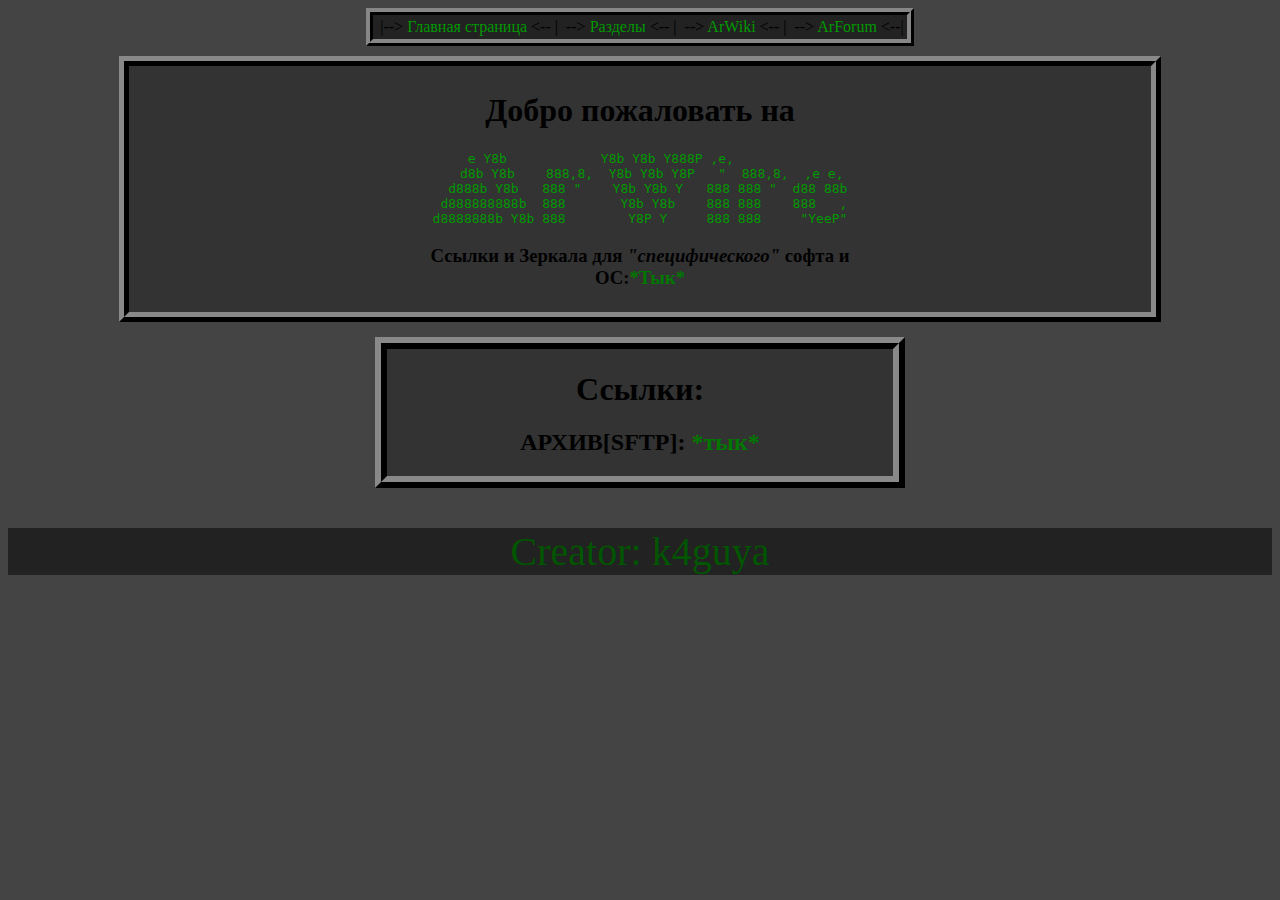
<file: index.html>
<!DOCTYPE html>
<html>
	<head>
		<title>ArWire</title>
		<meta charset="UTF-8">
		<link rel="stylesheet" type="text/css" href="styles.css" media="screen" />
	</head>
	<body>
		
		<div class="div-menu" style="margin:0px auto">
		<table align="center" class="table">
		<th>
			<td>|--> <a href="/index.html" class="link">Главная страница</a> <-- | </td>
		</th>
		<th>
                        <td> --> <a href="/tags.html" class="link">Разделы</a> <-- | </td>
		</th>
                <th>
                        <td> --> <a href="/ArWiki.html" class="link">ArWiki</a> <-- | </td>
                </th>
		<th>
			<td> --> <a href="/forum.html" class="link">ArForum</a> <--|</td>
		</th>
		</table>
		</div>
		 <div class="middle">
		<h1 align="center">Добро пожаловать на</h1>
		<div style="width:50%; margin:0px auto;"><div align="center"><pre style="color:#009900">
    e Y8b            Y8b Y8b Y888P ,e,              
   d8b Y8b    888,8,  Y8b Y8b Y8P   "  888,8,  ,e e,
  d888b Y8b   888 "    Y8b Y8b Y   888 888 "  d88 88b
 d888888888b  888       Y8b Y8b    888 888    888   ,
d8888888b Y8b 888        Y8P Y     888 888     "YeeP"</pre></div>

			<h3 align="center">Ссылки и Зеркала для <i>"специфического"</i> софта и ОС:<a align=center class="link-two" href="/mirrors.html">*Тык*</a></h3>
		</div></div>
		 <div class="down-middle">
			 <h1 align="center">Ссылки:<h1>
			 
			 
	    	 <!-- <h2 align="center">РЕПОЗИТОРИИ: <a href="/rep.html" class="link-two">*тык*</a></h2> -->
			 <h2 align="center">АРХИВ[SFTP]: <a href="sftp://2.135.129.84" class="link-two">*тык*</a></h2>
			 
			 
			 <!-- Expire date 21.01.19 <p style="font-size:250%" align="center" >Just For Fun:<a href="http://2.132.211.7:9009" class="link-two">*тык*</a></p> -->
			 
		 </div>
		<div class="div-one" style="margin:auto auto">
			<p align="center" class="css-one" >Creator: <a class="c-link" href="coming soon. . ." >k4guya</a><p>
		</div>

	</body>
</html>
</file>
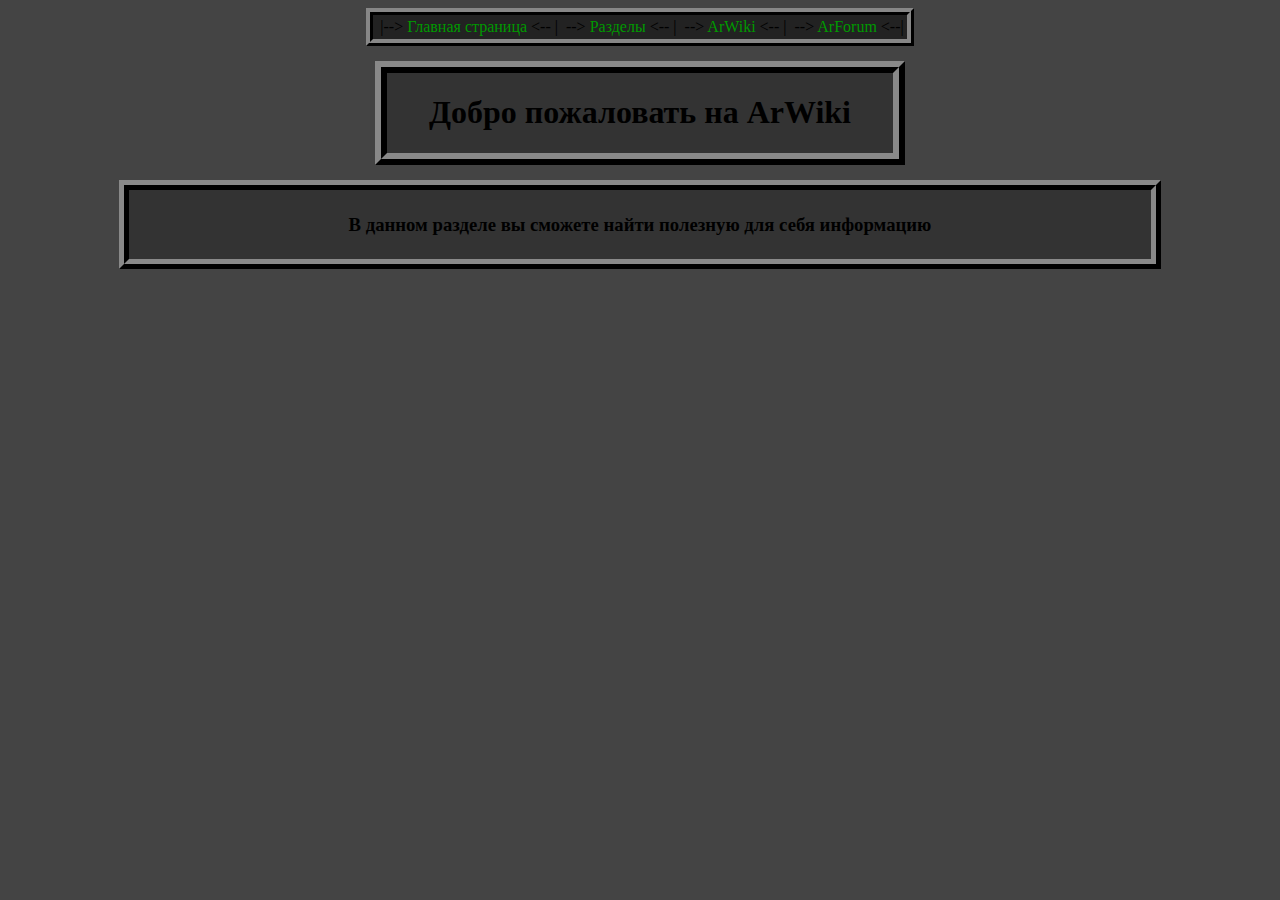
<file: ArWiki.html>
<!DOCTYPE html>
<html>
	<head>
          <title>ArWire</title>
          <meta charset="UTF-8">
          <link rel="stylesheet" type="text/css" href="styles.css" media="screen" />
	</head>
	<body>
		<div class="div-menu" style="margin:0px auto">
                <table align="center" class="table">
                <th>
                        <td>|--> <a href="/index.html" class="link">Главная страница</a> <-- | </td>
                </th>
                <th>
                        <td> --> <a href="/tags.html" class="link">Разделы</a> <-- | </td>
                </th>
                <th>
                        <td> --> <a href="/ArWiki.html" class="link">ArWiki</a> <-- | </td>
                </th>
                <th>
                        <td> --> <a href="/forum.html" class="link">ArForum</a> <--|</td>
		</th>
		</table>
		</div>
		<div class="down-middle">
			<h1 align="center">Добро пожаловать на ArWiki</h1>
		</div>

		<div class="middle">
			<h3 align="center">В данном разделе вы сможете найти полезную для себя информацию</h3>
		</div>
		
	</body>
</html>
</file>
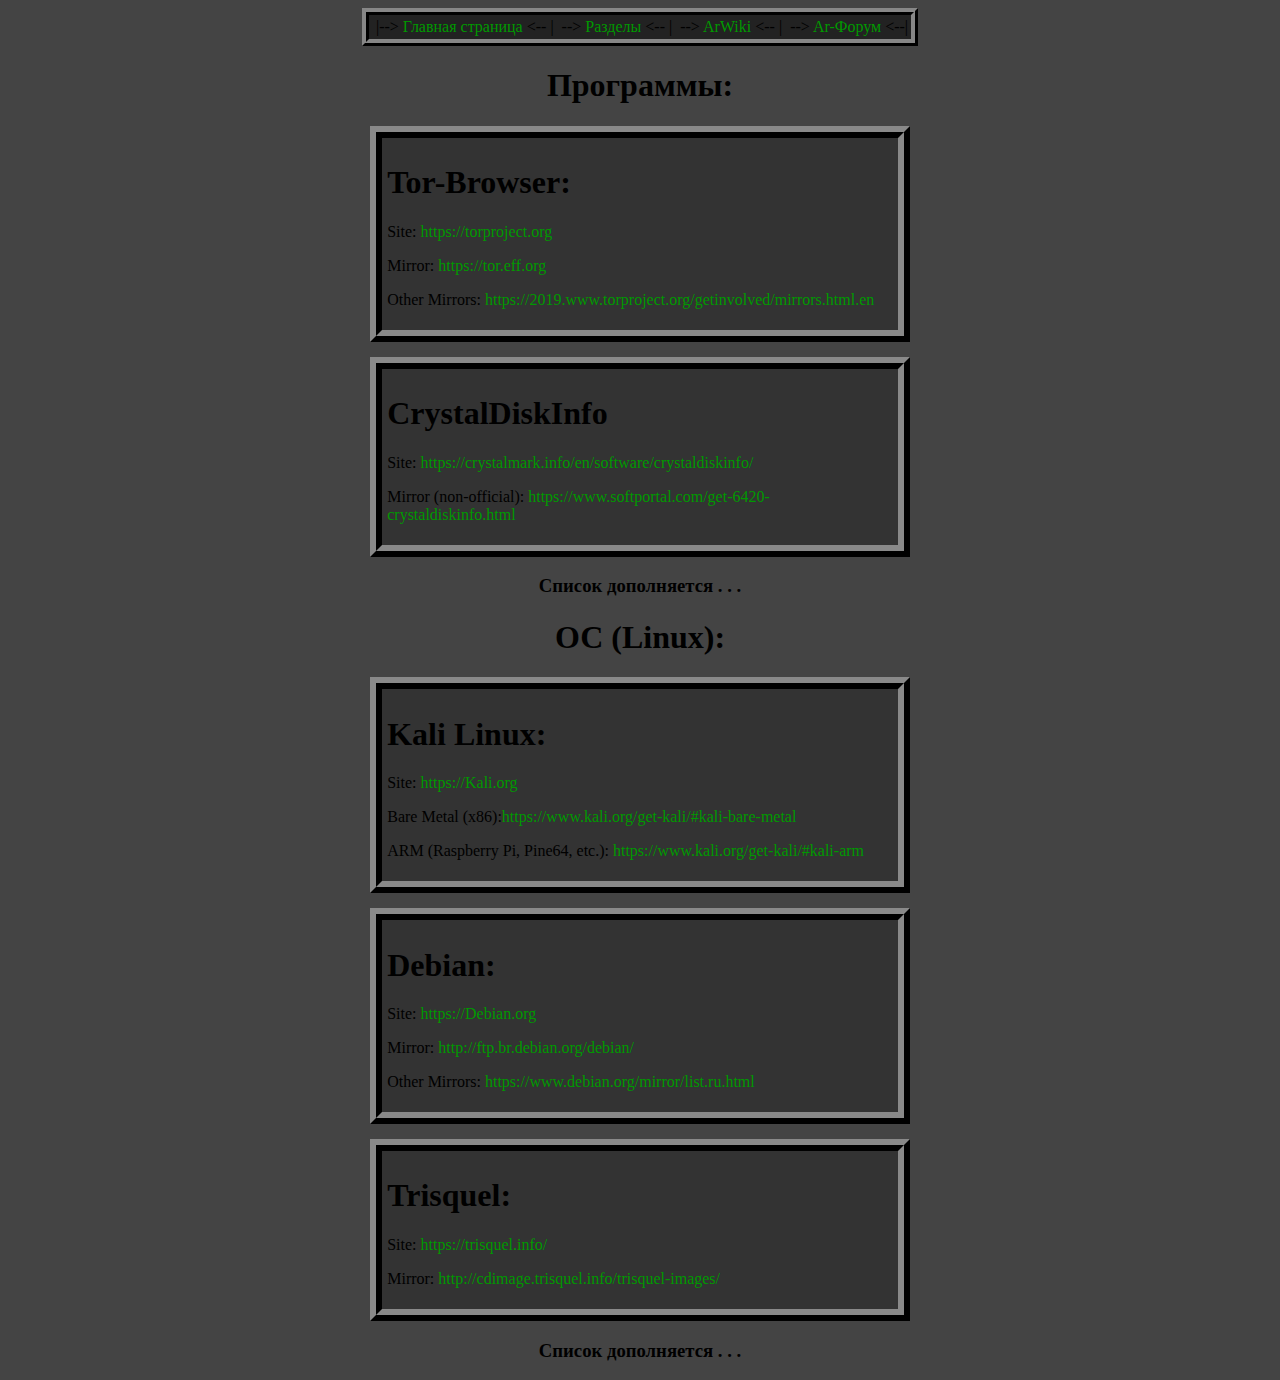
<file: mirrors.html>
<!DOCTYPE html>
<html>
<head>
	<meta charset="UTF-8">
	<title>ArWire: Зеркала и Ссылки</title>
        <link rel="stylesheet" type="text/css" href="styles.css" media="screen" />
</head>
<body>
	<div class="div-menu" style="margin:0px 0px">
                <table align="center" class="table" >
                <th>
                        <td>|--> <a href="/index.html" class="link">Главная страница</a> <-- | </td>
                </th>
                <th>
                        <td> --> <a href="/tags.html" class="link">Разделы</a> <-- | </td>
                </th>
                <th>
                        <td> --> <a href="/ArWiki.html" class="link">ArWiki</a> <-- | </td>
                </th>
                <th>
                        <td> --> <a href="/forum.html" class="link">Ar-Форум</a> <--|</td>
                </th>
                </table>
		<h1 align="center">Программы:</h1>
	</div>
	<div style="margin:0px auto">
		<div class="block"><h1>Tor-Browser:</h1>
			<p>Site: <a class="link" href="https://torproject.org">https://torproject.org</a></p>
			<p>Mirror: <a class="link" href="https://tor.eff.org">https://tor.eff.org</a></p>
			<p>Other Mirrors: <a class="link" href="https://2019.www.torproject.org/getinvolved/mirrors.html.en">https://2019.www.torproject.org/getinvolved/mirrors.html.en</a></p>
		</div>
		<div class="block"><h1>CrystalDiskInfo</h1>
		<p>Site: <a class="link" href="https://crystalmark.info/en/software/crystaldiskinfo/">https://crystalmark.info/en/software/crystaldiskinfo/</a></p>
		<p>Mirror (non-official): <a class="link" href="https://www.softportal.com/get-6420-crystaldiskinfo.html">https://www.softportal.com/get-6420-crystaldiskinfo.html</a></p>
		<p></p>
		</div>
	</div>
	<h3 align="center">Список дополняется . . . </h3>




	<h1 align="center">ОС (Linux):</h1>
	<div style="margin:0px auto">
		<div class="block"><h1>Kali Linux:</h1>
		<p>Site: <a href="https://www.kali.org" class="link">https://Kali.org</a><p>
		<p>Bare Metal (x86):<a class="link" href="https://www.kali.org/get-kali/#kali-bare-metal">https://www.kali.org/get-kali/#kali-bare-metal</a><p>
		<p>ARM (Raspberry Pi, Pine64, etc.): <a class="link" href="https://www.kali.org/get-kali/#kali-arm" >https://www.kali.org/get-kali/#kali-arm</a> </p>
	 </div>
	  <div class="block"><h1>Debian:</h1>
	 <p>Site: <a class="link" href="https://Debian.org">https://Debian.org</a><p>
	 <p>Mirror: <a class="link" href="http://ftp.br.debian.org/debian/">http://ftp.br.debian.org/debian/</a></p>
	 <p>Other Mirrors: <a class="link" href="https://www.debian.org/mirror/list.ru.html">https://www.debian.org/mirror/list.ru.html</a></p>
	  </div>
	  <div class="block">
		  <h1>Trisquel:</h1>
		  <p>Site: <a class="link" href="https://trisquel.info/">https://trisquel.info/</a></p>
		  <p>Mirror: <a class="link" href="http://cdimage.trisquel.info/trisquel-images"> http://cdimage.trisquel.info/trisquel-images/</a></p>
	  </div>
	  <h3 align="center">Список дополняется . . . </h3>
	</div>
</body>
</html>
</file>
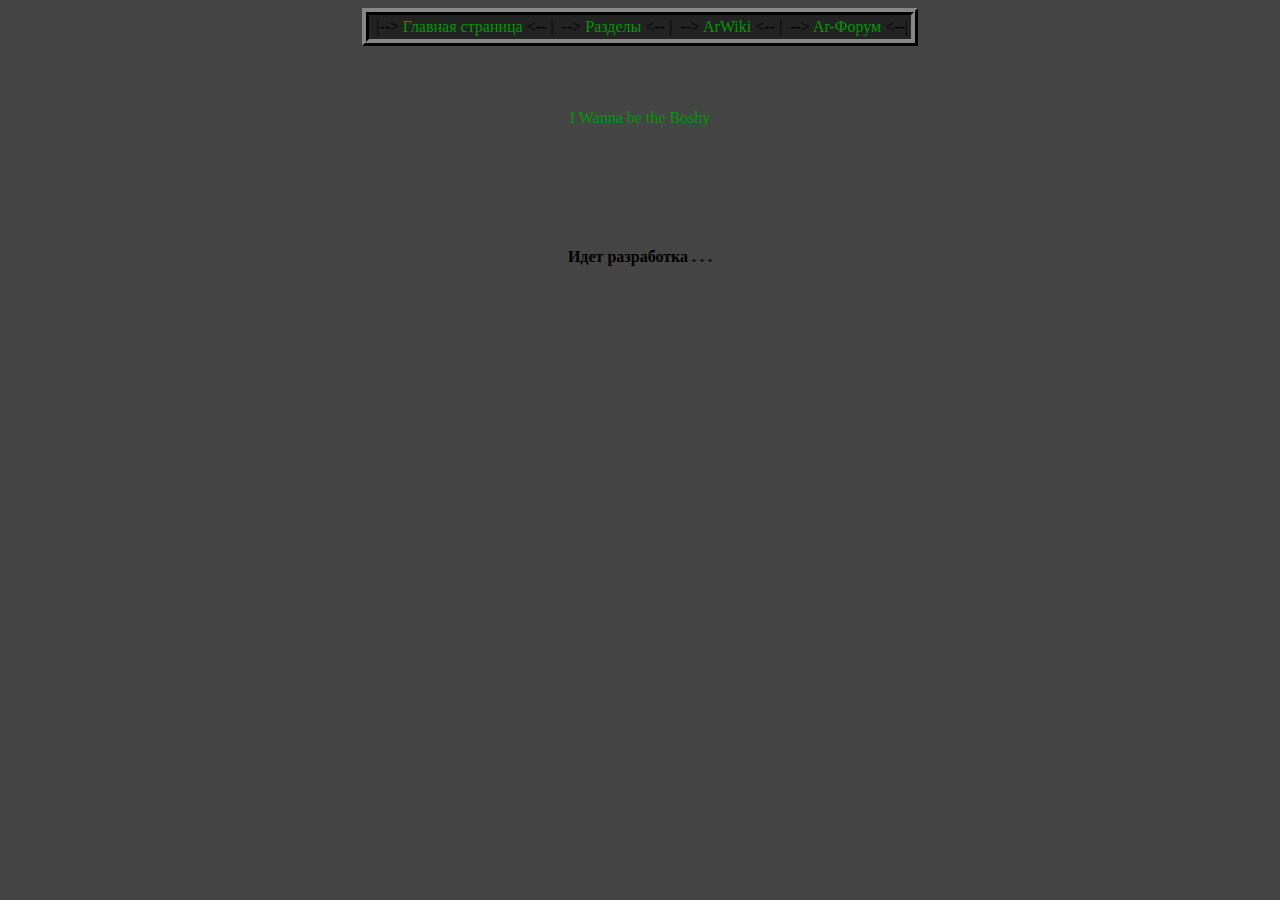
<file: tags.html>
<!DOCTYPE html>
<head>
	<meta charset="UTF-8">
	<title>ArWire: Разделы </title>
	<style>
	body{
	background-color:#444444
	}
	.div-one{
	margin:5% auto;
	width:50%;
	}
	.link{
	text-decoration:none;
	color:#009900;
	}
	.table{
        background-color:#222222;
        border:7px ridge;
        border-color:#333333;
	}
	.div-menu{
	width:auto;
	height:auto;
	}
	</style>
</head>
<body>
            <div class="div-menu" style="margin:0px auto">
                <table align="center" class="table">
                <th>
                        <td>|--> <a href="/index.html" class="link">Главная страница</a> <-- | </td>
                </th>
                <th>
                        <td> --> <a href="/tags.html" class="link">Разделы</a> <-- | </td>
                </th>
                <th>
                        <td> --> <a href="/ArWiki.html" class="link">ArWiki</a> <-- | </td>
                </th>
                <th>
                        <td> --> <a href="/forum.html" class="link">Ar-Форум</a> <--|</td>
                </th>
                </table>
            </div>

	<div class="div-one">
		<!-- <p align="center"> Темы: </p>
		<p align="center"><a class="link" href="/tags/linux.html"> Linux </a></p>
		<p align="center"><a class="link"href="/tags/Windows"> Windows </a></p> -->
		<p align="center" ><a class="link" href="/tags/boshy.html"> I Wanna be the Boshy </a></p> 
	</div>
			<br><br>
			<h4 align="center">Идет разработка . . .</h4>
			
</body>
</file>
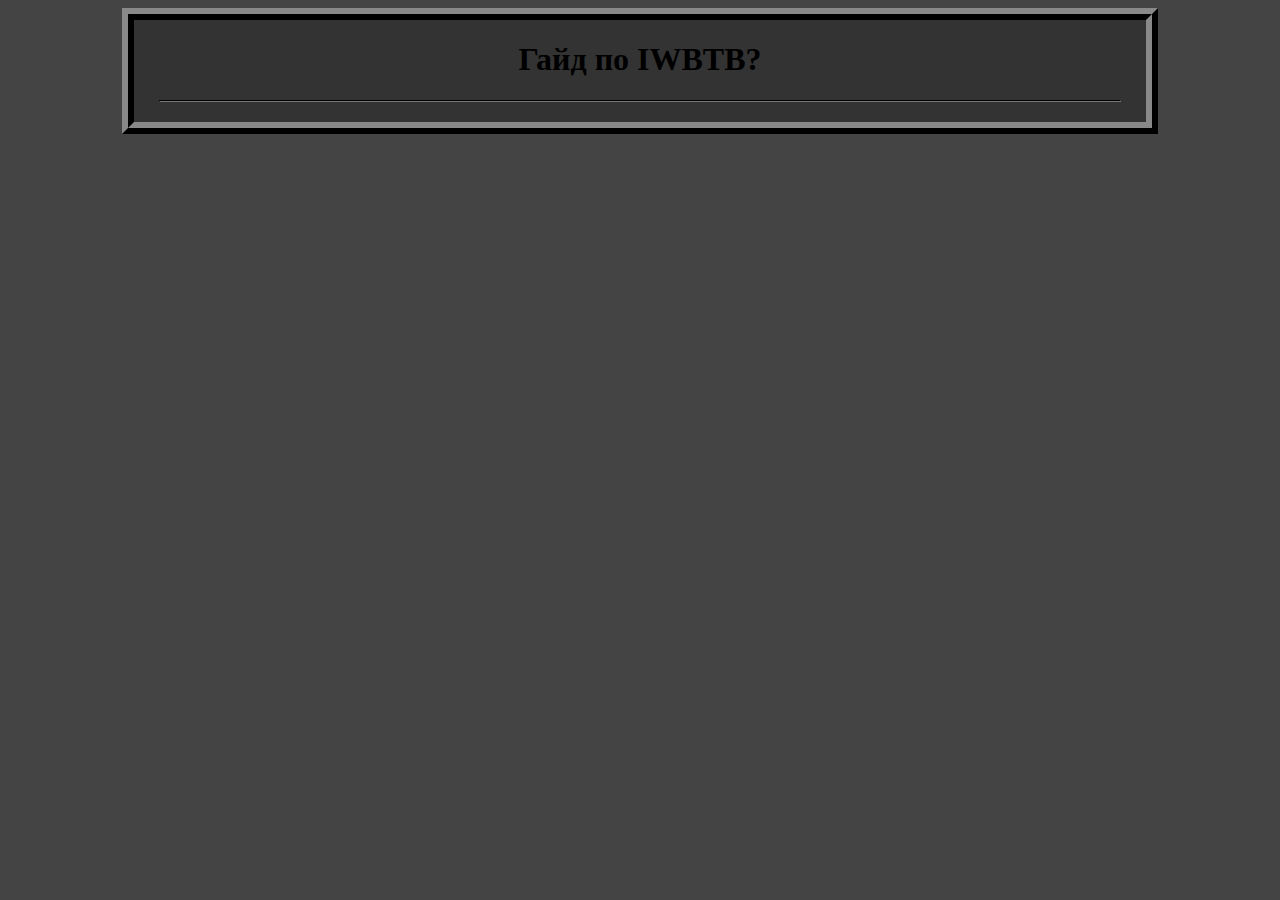
<file: tags/boshy.html>
<!DOCTYPE html>
<html>
    <head>
        <link rel="stylesheet" type="text/css" href="../styles.css" media="screen" />
    </head>
    <body>
        <div class="wiki-div">
            <h1 align="center"> Гайд по IWBTB?</h1>
            <hr class="hr-wiki">
            <h2></h2>

        </div>
    </body>
</html>
</file>
<file: styles.css>
body{
                background-color:#444444;
		}
		.block{
    		background-color: #333;
    		border: 12px ridge;
   	 	border-color: #353535;
   		width: 40%;
   	 	margin: 15px auto;
		padding:5px;
		}
                .div-one{
                width:auto;
                height:auto;
                background-color:#222222;
                }
                .css-one{
                color:#005500;
                font-size:250%;
                }
                .div-center{
                width:75%;
                height:60%;
                }
                .link{
                text-decoration:none;
                color:#009900;
                }
                .div-middle{
                width:70%;
                margin:auto auto;
                }
                .div-menu{
                height:auto;
                width:auto;
                }
                .table{
                background-color:#222222;
                border:7px ridge;
                border-color:#333333;
                }
                .middle{
                background-color:#333333;
                border:10px ridge;
                border-color:#353535;
                width:auto;
                padding:5px;
                margin:10px auto;
                width:80%;
                }
                .down-middle{
                background-color:#333;
                border: 12px ridge;
                border-color:#353535;
                width:40%;
                margin:15px auto;
                }
                .link-two{
                color:#070;
                text-decoration:none;
                }
                .c-link{
                color:#005500;
                text-decoration: none;
                }
                .wiki-div{
                background-color: #333;
                border: 12px ridge;
                border-color: #353535;
                width: 80%;
                margin: auto;
                }
                .hr-wiki{
                width: 95%;
                margin: auto;
                color: #232323;
                background-color: #232323;
                border-color: #232323;
                height:5%
                }
</file>
